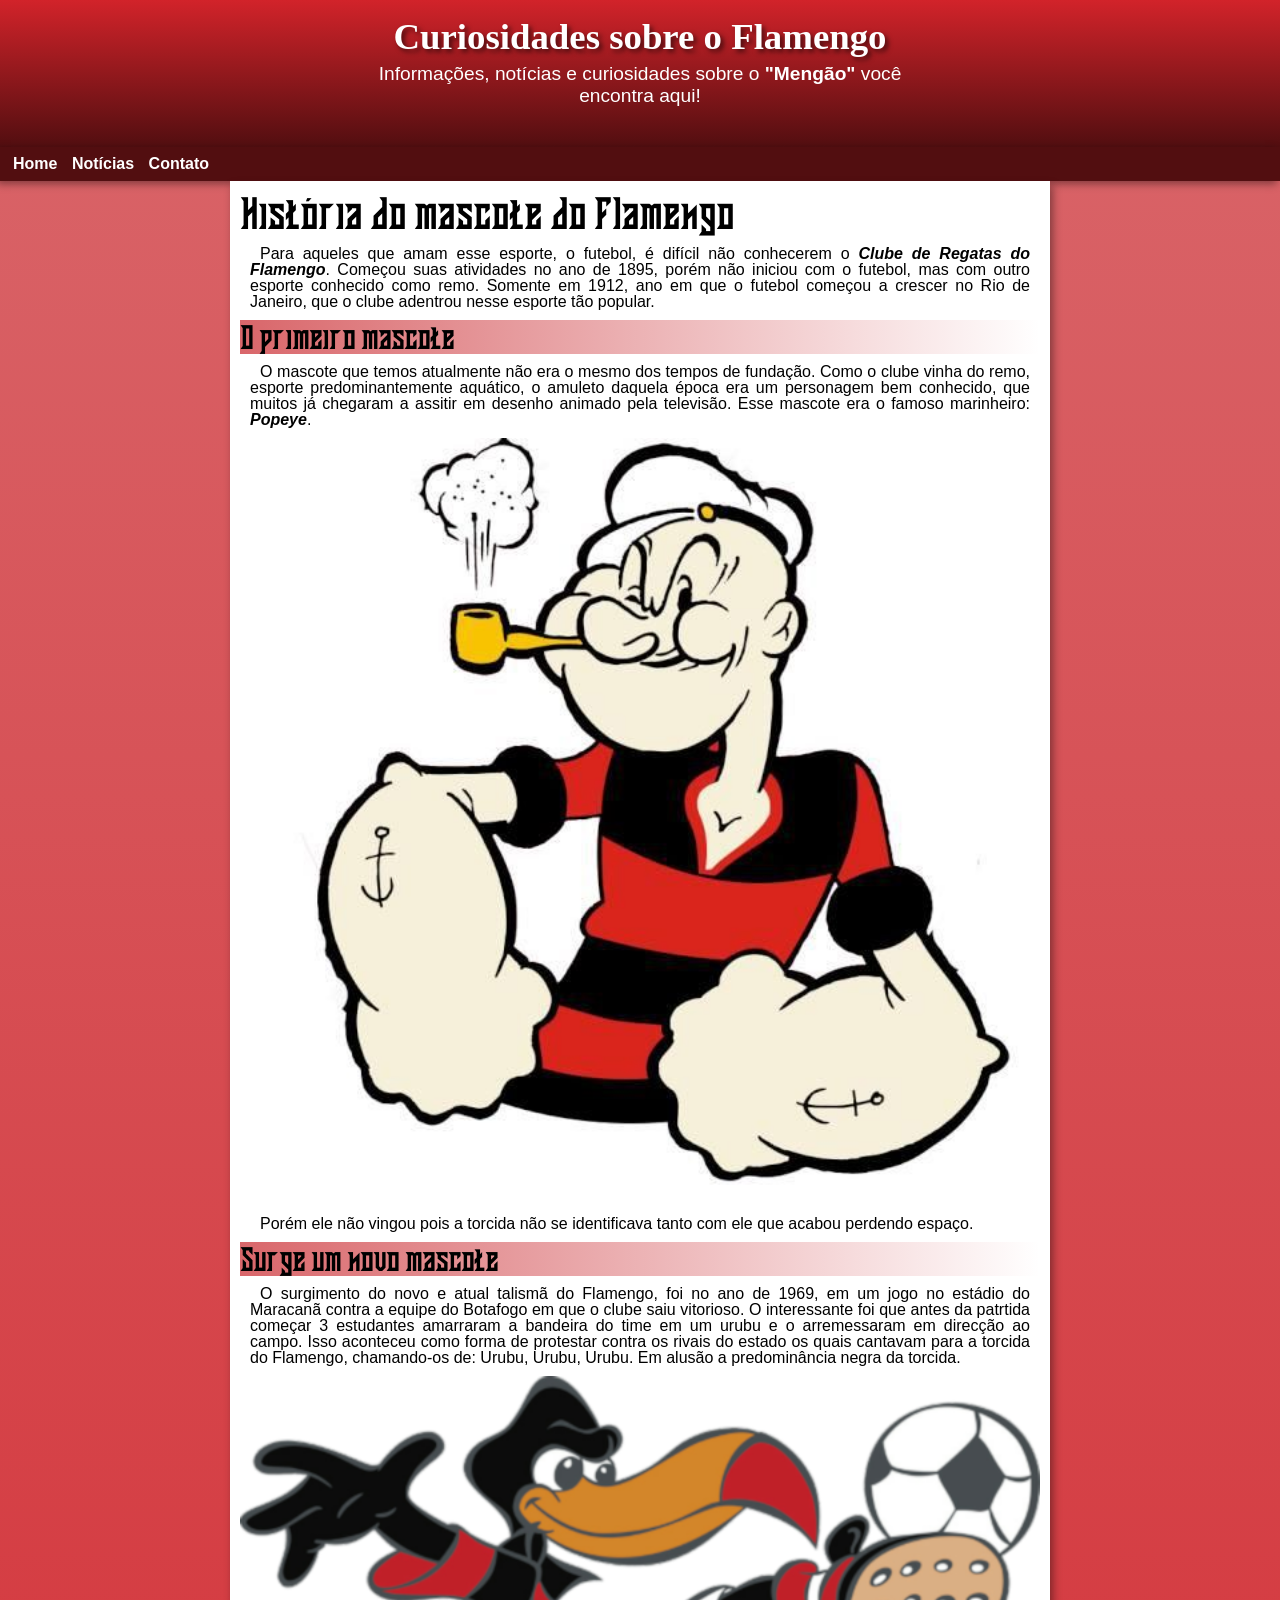
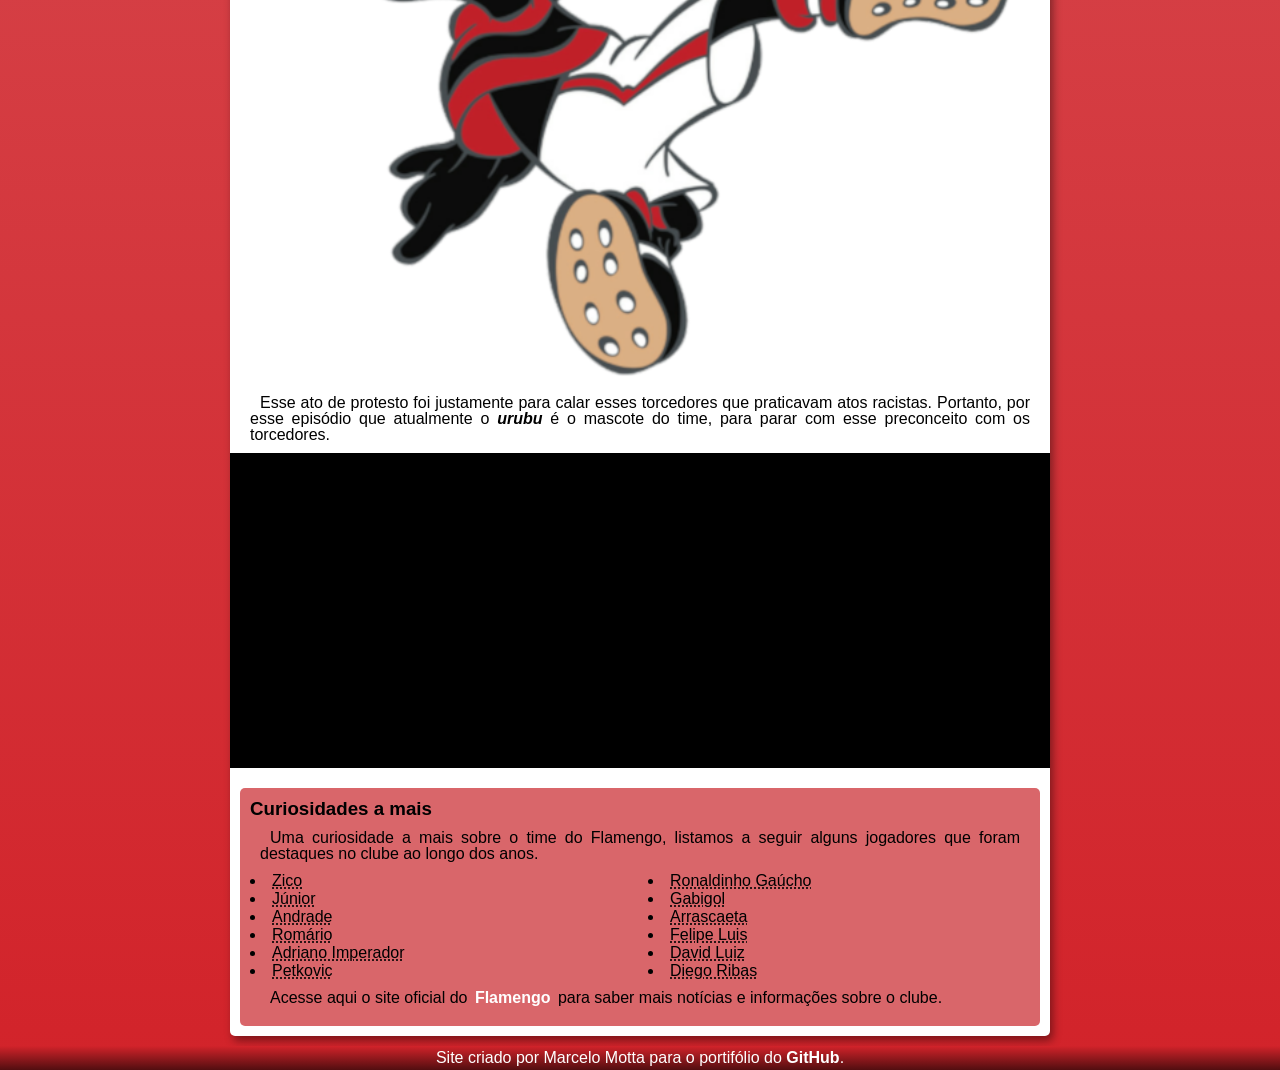
<file: index.html>
<!DOCTYPE html>
<html lang="pt-br">
<head>
    <meta charset="UTF-8">
    <meta http-equiv="X-UA-Compatible" content="IE=edge">
    <meta name="viewport" content="width=device-width, initial-scale=1.0">
    <link rel="shortcut icon" href="favicon_io/favicon.ico" type="image/x-icon">
    <link rel="stylesheet" href="style.css">
    <title>Curiosidades sobre o Flamengo</title>
</head>
<body>
    <header>
        <h1>Curiosidades sobre o Flamengo</h1>

        <p>Informações, notícias e curiosidades sobre o <strong>"Mengão"</strong> você encontra aqui!</p>
    </header>

    <nav>
        <a href="#">Home</a>
        <a href="#">Notícias</a>
        <a href="#">Contato</a>
    </nav>

    <main>
        <article>
            <h1>História do mascote do Flamengo</h1>

            <p>
                Para aqueles que amam esse esporte, o futebol, é difícil não conhecerem o <strong>Clube de Regatas do Flamengo</strong>.
                Começou suas atividades no ano de 1895, porém não iniciou com o futebol, mas com outro esporte conhecido como remo.
                Somente em 1912, ano em que o futebol começou a crescer no Rio de Janeiro, que o clube adentrou nesse esporte tão popular.
            </p>

            <h2>O primeiro mascote</h2>

            <p>
                O mascote que temos atualmente não era o mesmo dos tempos de fundação. Como o clube vinha do remo, esporte predominantemente aquático,
                o amuleto daquela época era um personagem bem conhecido, que muitos já chegaram a assitir em desenho animado pela televisão. Esse mascote
                era o famoso marinheiro: <strong>Popeye</strong>.
            </p> 

            <picture>
                <source media="(max-width: 600px)" srcset="imagens/popeye-pq.jpg" type="image/jpg">
                <img src="imagens/popeye.jpg" alt="Popeye">
            </picture>

            <p>Porém ele não vingou pois a torcida não se identificava tanto com ele que acabou perdendo espaço.</p>

            <h2>Surge um novo mascote</h2>

            <p>
                O surgimento do novo e atual talismã do Flamengo, foi no ano de 1969, em um jogo no estádio do Maracanã contra a equipe do Botafogo em que
                o clube saiu vitorioso. O interessante foi que antes da patrtida começar 3 estudantes amarraram a bandeira do time em um urubu e o arremessaram
                em direcção ao campo. Isso aconteceu como forma de protestar contra os rivais do estado os quais cantavam para a torcida do Flamengo, chamando-os
                de: Urubu, Urubu, Urubu. Em alusão a predominância negra da torcida.
            </p> 

            <picture>
                <source media="(max-width: 600px)" srcset="imagens/mascote-urubu-pq.png" type="image/png">
                <img src="imagens/mascote-urubu-m.png" alt="Urubu, mascote do flamengo atual.">
            </picture>

            <p>
                Esse ato de protesto foi justamente para calar esses torcedores que praticavam atos racistas. Portanto, por esse episódio que atualmente o <strong>urubu</strong>
                é o mascote do time, para parar com esse preconceito com os torcedores.
            </p> 

            <div class="video">
                <iframe width="560" height="315" src="https://www.youtube.com/embed/BIKaZKgGPP0" title="YouTube video player" frameborder="0" allow="accelerometer; autoplay; clipboard-write; encrypted-media; gyroscope; picture-in-picture" allowfullscreen></iframe>
            </div>
        
        <aside>
            <h3>Curiosidades a mais</h3>

            <p>Uma curiosidade a mais sobre o time do Flamengo, listamos a seguir alguns jogadores que foram destaques no clube ao longo dos anos.</p>

            <ul>
                <li><abbr title="Arthur Antunes Coimbra">Zico</abbr></li>
                <li><abbr title="Leovegildo Lins Gama Júnior">Júnior</abbr></li>
                <li><abbr title="Jorge Luís Andrade da Silva">Andrade</abbr></li>
                <li><abbr title="Romário de Souza Faria">Romário</abbr></li>
                <li><abbr title="Adriano Leite Ribeiro">Adriano Imperador</abbr></li>
                <li><abbr title="Dejan Petkovic">Petkovic</abbr></li>
                <li><abbr title="Ronaldo de Assis Moreira">Ronaldinho Gaúcho</abbr></li>
                <li><abbr title="Gabriel Barbosa Almeida">Gabigol</abbr></li>
                <li><abbr title="Giorgian Daniel De Arrascaeta Benedetti">Arrascaeta</abbr></li>
                <li><abbr title="Felipe Luís Kasmirski">Felipe Luis</abbr></li>
                <li><abbr title="David Luiz Moreira Marinho">David Luiz</abbr></li>
                <li><abbr title="Diego Ribas da Cunha">Diego Ribas</abbr></li>
            </ul>

            <p>Acesse aqui o site oficial do <a href="https://www.flamengo.com.br/" target="_blank">Flamengo</a> para saber mais notícias e informações sobre o clube.</p>
        </aside>

        </article>

    </main>

    <footer>
        <p>Site criado por Marcelo Motta para o portifólio do <a href="https://github.com/Marceloa20" target="_blank">GitHub</a>.</p> 
    </footer>
</body>
</html>
</file>
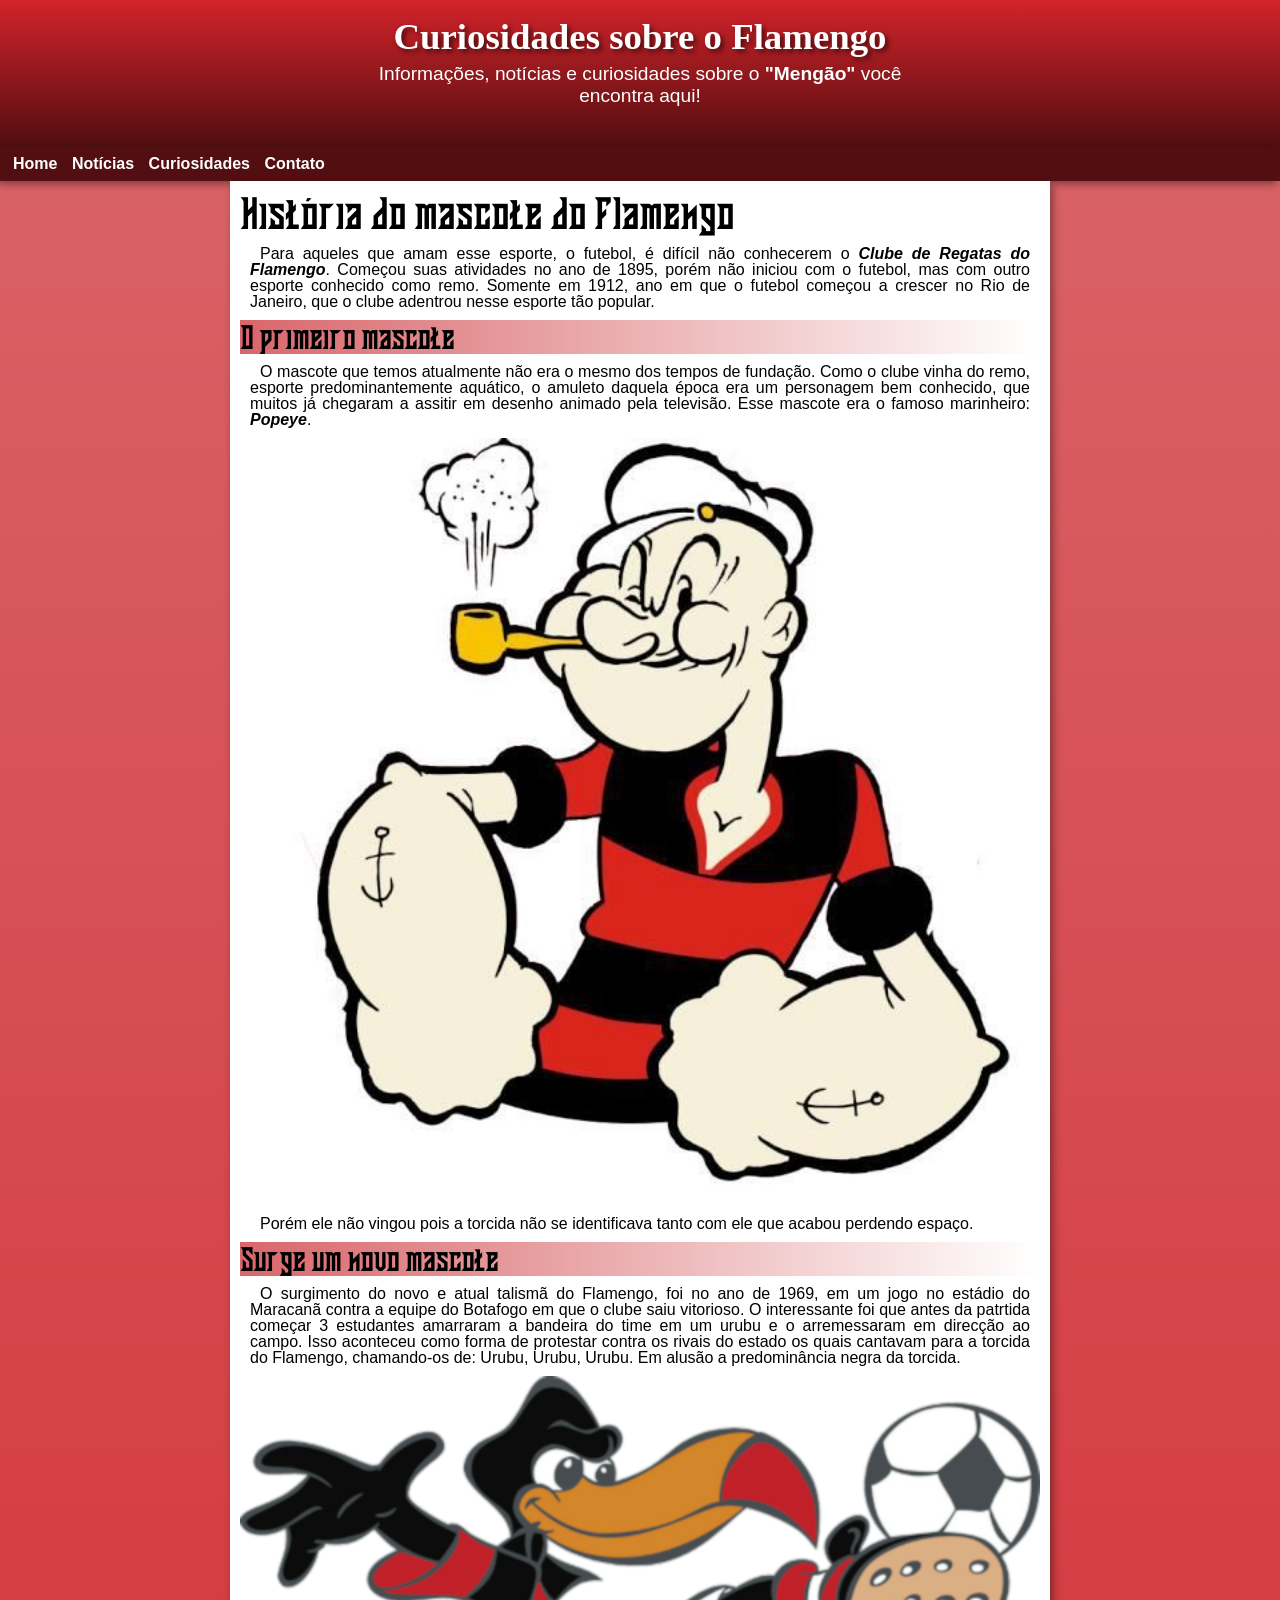
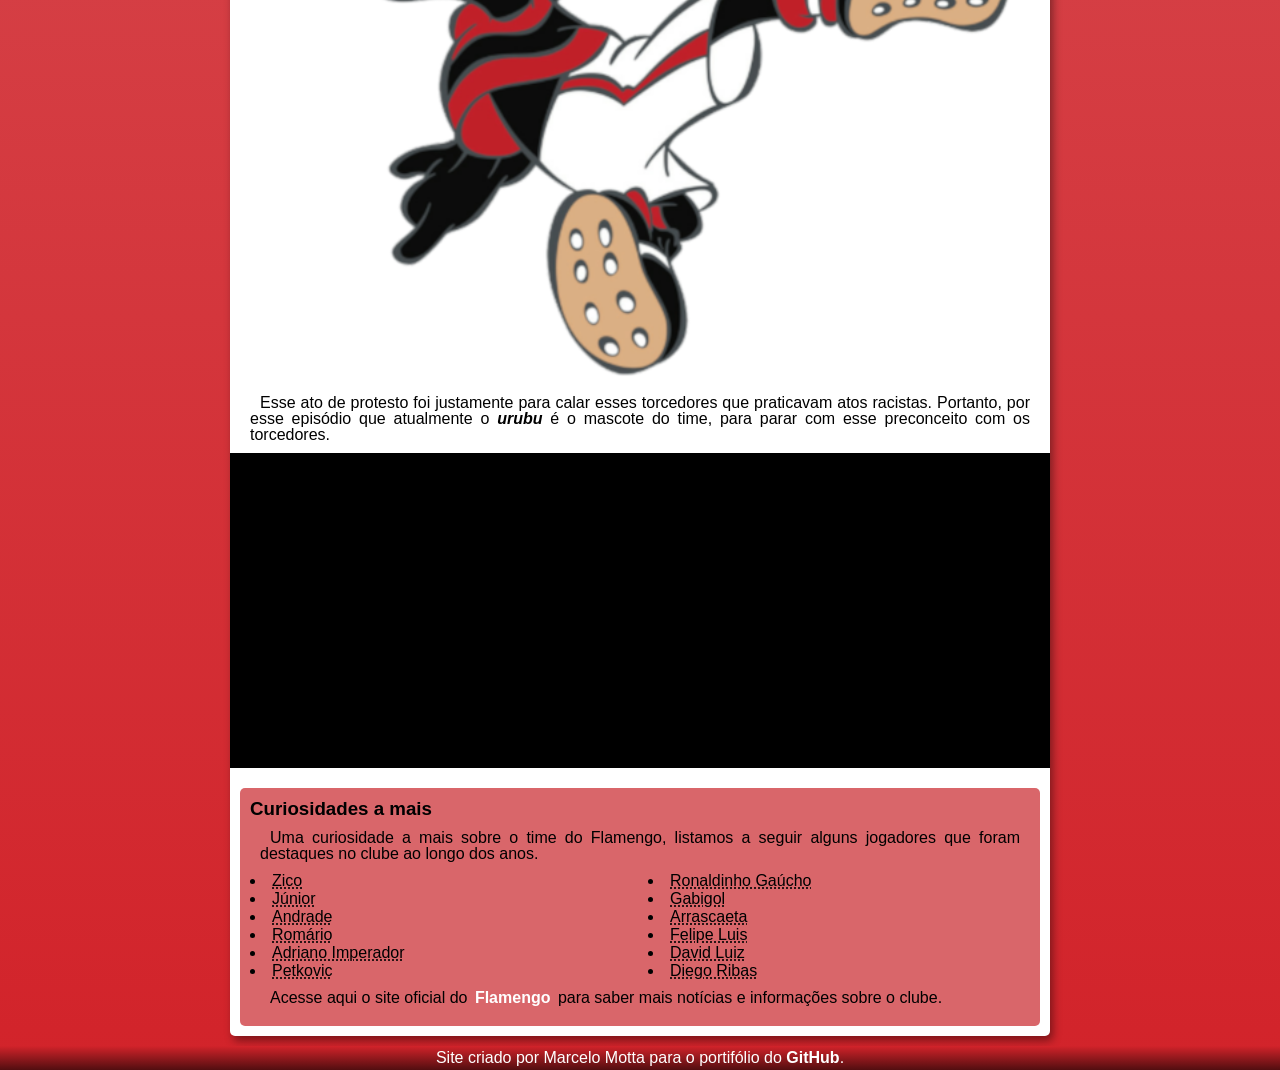
<file: flamengo.html>
<!DOCTYPE html>
<html lang="pt-br">
<head>
    <meta charset="UTF-8">
    <meta http-equiv="X-UA-Compatible" content="IE=edge">
    <meta name="viewport" content="width=device-width, initial-scale=1.0">
    <link rel="shortcut icon" href="favicon_io/favicon.ico" type="image/x-icon">
    <link rel="stylesheet" href="style.css">
    <title>Curiosidades sobre o Flamengo</title>
</head>
<body>
    <header>
        <h1>Curiosidades sobre o Flamengo</h1>

        <p>Informações, notícias e curiosidades sobre o <strong>"Mengão"</strong> você encontra aqui!</p>
    </header>

    <nav>
        <a href="#">Home</a>
        <a href="#">Notícias</a>
        <a href="#">Curiosidades</a>
        <a href="#">Contato</a>
    </nav>

    <main>
        <article>
            <h1>História do mascote do Flamengo</h1>

            <p>
                Para aqueles que amam esse esporte, o futebol, é difícil não conhecerem o <strong>Clube de Regatas do Flamengo</strong>.
                Começou suas atividades no ano de 1895, porém não iniciou com o futebol, mas com outro esporte conhecido como remo.
                Somente em 1912, ano em que o futebol começou a crescer no Rio de Janeiro, que o clube adentrou nesse esporte tão popular.
            </p>

            <h2>O primeiro mascote</h2>

            <p>
                O mascote que temos atualmente não era o mesmo dos tempos de fundação. Como o clube vinha do remo, esporte predominantemente aquático,
                o amuleto daquela época era um personagem bem conhecido, que muitos já chegaram a assitir em desenho animado pela televisão. Esse mascote
                era o famoso marinheiro: <strong>Popeye</strong>.
            </p> 

            <picture>
                <source media="(max-width: 600px)" srcset="imagens/popeye-pq.jpg" type="image/jpg">
                <img src="imagens/popeye.jpg" alt="Popeye">
            </picture>

            <p>Porém ele não vingou pois a torcida não se identificava tanto com ele que acabou perdendo espaço.</p>

            <h2>Surge um novo mascote</h2>

            <p>
                O surgimento do novo e atual talismã do Flamengo, foi no ano de 1969, em um jogo no estádio do Maracanã contra a equipe do Botafogo em que
                o clube saiu vitorioso. O interessante foi que antes da patrtida começar 3 estudantes amarraram a bandeira do time em um urubu e o arremessaram
                em direcção ao campo. Isso aconteceu como forma de protestar contra os rivais do estado os quais cantavam para a torcida do Flamengo, chamando-os
                de: Urubu, Urubu, Urubu. Em alusão a predominância negra da torcida.
            </p> 

            <picture>
                <source media="(max-width: 600px)" srcset="imagens/mascote-urubu-pq.png" type="image/png">
                <img src="imagens/mascote-urubu-m.png" alt="Urubu, mascote do flamengo atual.">
            </picture>

            <p>
                Esse ato de protesto foi justamente para calar esses torcedores que praticavam atos racistas. Portanto, por esse episódio que atualmente o <strong>urubu</strong>
                é o mascote do time, para parar com esse preconceito com os torcedores.
            </p> 

            <div class="video">
                <iframe width="560" height="315" src="https://www.youtube.com/embed/BIKaZKgGPP0" title="YouTube video player" frameborder="0" allow="accelerometer; autoplay; clipboard-write; encrypted-media; gyroscope; picture-in-picture" allowfullscreen></iframe>
            </div>
        
        <aside>
            <h3>Curiosidades a mais</h3>

            <p>Uma curiosidade a mais sobre o time do Flamengo, listamos a seguir alguns jogadores que foram destaques no clube ao longo dos anos.</p>

            <ul>
                <li><abbr title="Arthur Antunes Coimbra">Zico</abbr></li>
                <li><abbr title="Leovegildo Lins Gama Júnior">Júnior</abbr></li>
                <li><abbr title="Jorge Luís Andrade da Silva">Andrade</abbr></li>
                <li><abbr title="Romário de Souza Faria">Romário</abbr></li>
                <li><abbr title="Adriano Leite Ribeiro">Adriano Imperador</abbr></li>
                <li><abbr title="Dejan Petkovic">Petkovic</abbr></li>
                <li><abbr title="Ronaldo de Assis Moreira">Ronaldinho Gaúcho</abbr></li>
                <li><abbr title="Gabriel Barbosa Almeida">Gabigol</abbr></li>
                <li><abbr title="Giorgian Daniel De Arrascaeta Benedetti">Arrascaeta</abbr></li>
                <li><abbr title="Felipe Luís Kasmirski">Felipe Luis</abbr></li>
                <li><abbr title="David Luiz Moreira Marinho">David Luiz</abbr></li>
                <li><abbr title="Diego Ribas da Cunha">Diego Ribas</abbr></li>
            </ul>

            <p>Acesse aqui o site oficial do <a href="https://www.flamengo.com.br/" target="_blank">Flamengo</a> para saber mais notícias e informações sobre o clube.</p>
        </aside>

        </article>

    </main>

    <footer>
        <p>Site criado por Marcelo Motta para o portifólio do <a href="https://github.com/Marceloa20" target="_blank">GitHub</a>.</p> 
    </footer>
</body>
</html>
</file>
<file: style.css>
@charset "UTF-8";

@font-face {
    font-family: 'Esporte';
    src: url(fontes/Esporte.otf) format('opentype');
}

@import url('https://fonts.googleapis.com/css2? family= Roboto+Condensed:ital,wght@0,300;0,400;0,700;1,300;1,400;1,700 & display=swap');

/* Declarando variáveis para cor e fonte */
:root {
    --cor01: #D9666A;
    --cor02: #D2232A;
    --cor03: #9E1B1F;
    --cor04: #520E10;
    --cor05: #522262;

    --font-padrao: Arial, Verdana, Helvetica, sans-serif;
    --font-destaque: 'Roboto Condensado', cursive;
    --font-esporte: 'Esporte', cursive;
}

* {
    margin: 0;
    padding: 0;
}

body {
    /* Degradê da imagem de fundo do body */
    background-image: linear-gradient(to bottom, var(--cor01), var(--cor02));
    font-family: var(--font-padrao);
}

header {
    background-image: linear-gradient(to bottom, var(--cor02), var(--cor04));
    padding: 10px;
    text-align: center;
}

header > h1 {
    color: white;
    font-family: var(--font-destaque);
    font-size: 2.3em;
    font-weight: bold;
    padding: 5px;
    /* Sombra no texto */
    text-shadow: 3px 3px 5px rgba(0, 0, 0, 0.582);
    max-width: 600px;
    margin: auto;
}

header > p {
    color: white;
    padding-right: 10px;
    padding-left: 10px;
    padding-bottom: 30px;
    max-width: 600px;
    margin: auto;
    font-size: 1.2em;
}

nav {
    background-color: var(--cor04);
    padding: 8px;
    box-shadow: -3px 3px 8px rgba(0, 0, 0, 0.404);
}

nav > a {
    color: white;
    text-decoration: none;
    font-weight: bold;
    padding: 5px;
    border-radius: 3px;
    transition-duration: 0.3s;
}

nav > a:hover {
    background-color: var(--cor01);
    color: var(--cor04);
}

main {
    background-color: white;
    /* Estabelecer as larguras min/max do main, para não ficar em toda tela */
    min-width: 300px;
    max-width: 800px;
    /* Centralizar o main */
    margin: auto;
    /* Colocar margem entre o main e o footer */
    margin-bottom: 10px;
    padding: 10px;
    /* Arredondar as bordas da parte de baixo */
    border-bottom-right-radius: 5px;
    border-bottom-left-radius: 5px;
    /* Sombra */
    box-shadow: 3px 5px 8px rgba(0, 0, 0, 0.404);

}

main h1 {
    font-family: var(--font-esporte);
    font-size: 2em;
    font-weight: normal;
}

main h2 {
    background-image: linear-gradient(to right, var(--cor01), transparent);
    font-family: var(--font-esporte);
    font-size: 1.5em;
    font-weight: normal;
}

main p {
    text-align: justify;
    text-indent: 10px;
    line-height: 1em;
    margin: 10px;
}

main strong {
    font-weight: bolder;
    font-style: italic;
}

main img {
    width: 100%;
}

div.video {
    background-color: black;
    margin: 0px -10px 20px -10px;
    /*
    position: relative;
    margin: 0px -10px 20px -10px;
    padding: 10px;
    padding-bottom: 56.5%;
    */
}

div.video > iframe {
    display: block;
    margin: auto;
    width: 100%; 

    /*
    position: absolute;
    top: 5%;
    left: 5%;
    width: 90%;
    height: 90%;
    */
}

aside {
    background-color: var(--cor01);
    padding: 10px;
    margin-top: 10px;
    border-radius: 5px;
}

aside > ul {
    list-style-position: inside;
    columns: 2;
}

aside a {
    color: white;
    font-weight: bold;
    padding: 3px;
    text-decoration: none;
}

aside a:hover {
    color: var(--cor04);
}

footer {
    background-image: linear-gradient(to bottom, var(--cor02), var(--cor04));
    color: white;
    padding: 3px;
}

footer p {
    text-align: center;
}

footer a {
    text-decoration: none;
    color: white;
    font-weight: bold;
    border-radius: 3px;
}

footer a:hover {
    background-color: var(--cor01);
    color: var(--cor04);
}
</file>
